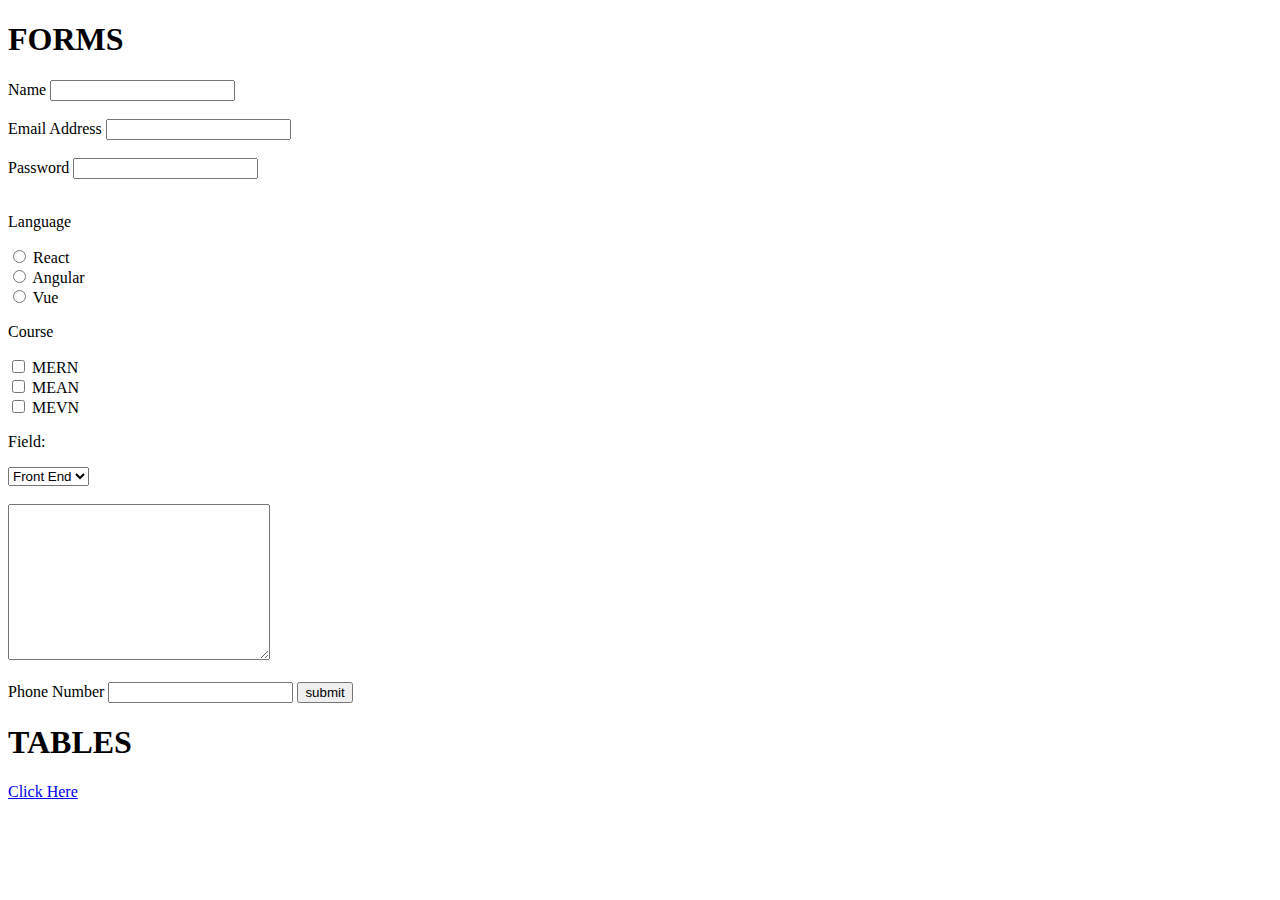
<file: index.html>
<!DOCTYPE html>
<html lang="en">

<head>
    <meta charset="UTF-8">
    <meta http-equiv="X-UA-Compatible" content="IE=edge">
    <meta name="viewport" content="width=device-width, initial-scale=1.0">
    <title>Document</title>
</head>

<body>
    <h1>FORMS</h1>
    <form action="index2.html">
        <label for="name">Name </label>
        <input type="text" id="name" name="name"><br><br>
        <label for="email">Email Address </label>
        <input type="email" name="email" id="email" required><br><br>
        <label for="password">Password </label>
        <input type="password" name="password" id="password"><br><br>
        <p>Language</p>
        <input type="radio" name="language" id="react">
        <label for="react">React</label><br>
        <input type="radio" name="language" id="angular">
        <label for="angular">Angular</label><br>
        <input type="radio" name="language" id="vue">
        <label for="vue">Vue</label><br>
        <p>Course</p>
        <input type="checkbox" name="course" id="mern" required>
        <label for="mern">MERN</label><br>
        <input type="checkbox" name="course" id="mean" required>
        <label for="mean">MEAN</label><br>
        <input type="checkbox" name="course" id="mevn">
        <label for="mevn">MEVN</label><br>
        <p>Field:</p>
        <select name="field" id="field">
            <option value="frontend" selected>Front End</option>
            <option value="Backend">Back End</option>
            <option value="Full Stack">Full Stack</option>
        </select><br><br>
        <textarea name="textarea" id="textarea" cols="30" rows="10">

    </textarea>
        <br><br>
        <label for="phoneno">Phone Number</label>
        <input type="tel" id="phoneno" name="phoneno" maxlength="10">
        <input type="submit" value="submit">
    </form>
    <h1>TABLES</h1>
    <a href="index3.html">Click Here</a>


</body>

</html>
</file>
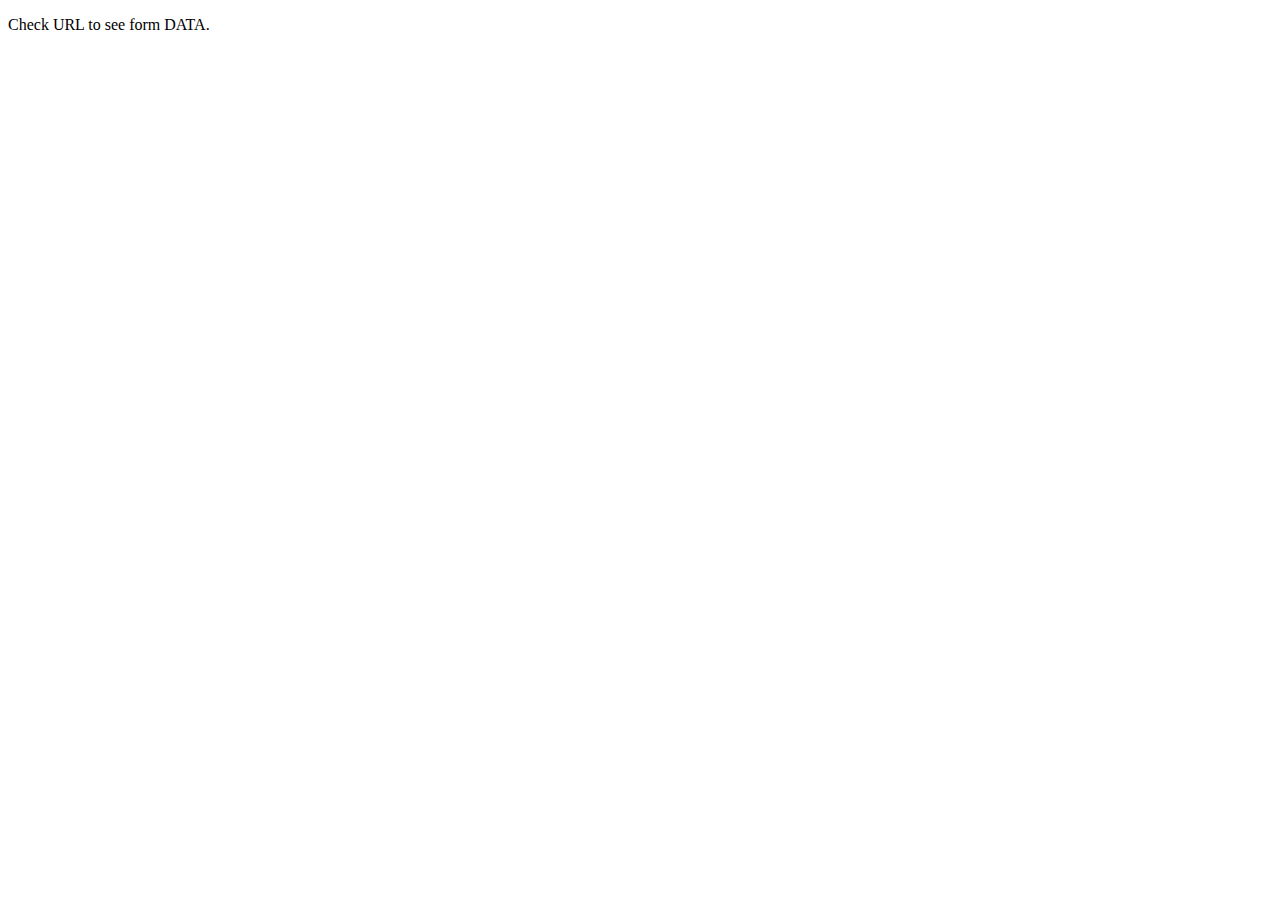
<file: index2.html>
<!DOCTYPE html>
<html lang="en">
<head>
    <meta charset="UTF-8">
    <meta http-equiv="X-UA-Compatible" content="IE=edge">
    <meta name="viewport" content="width=device-width, initial-scale=1.0">
    <title>Document</title>
</head>
<body>
    <p>Check URL to see form DATA.</p>
</body>
</html>
</file>
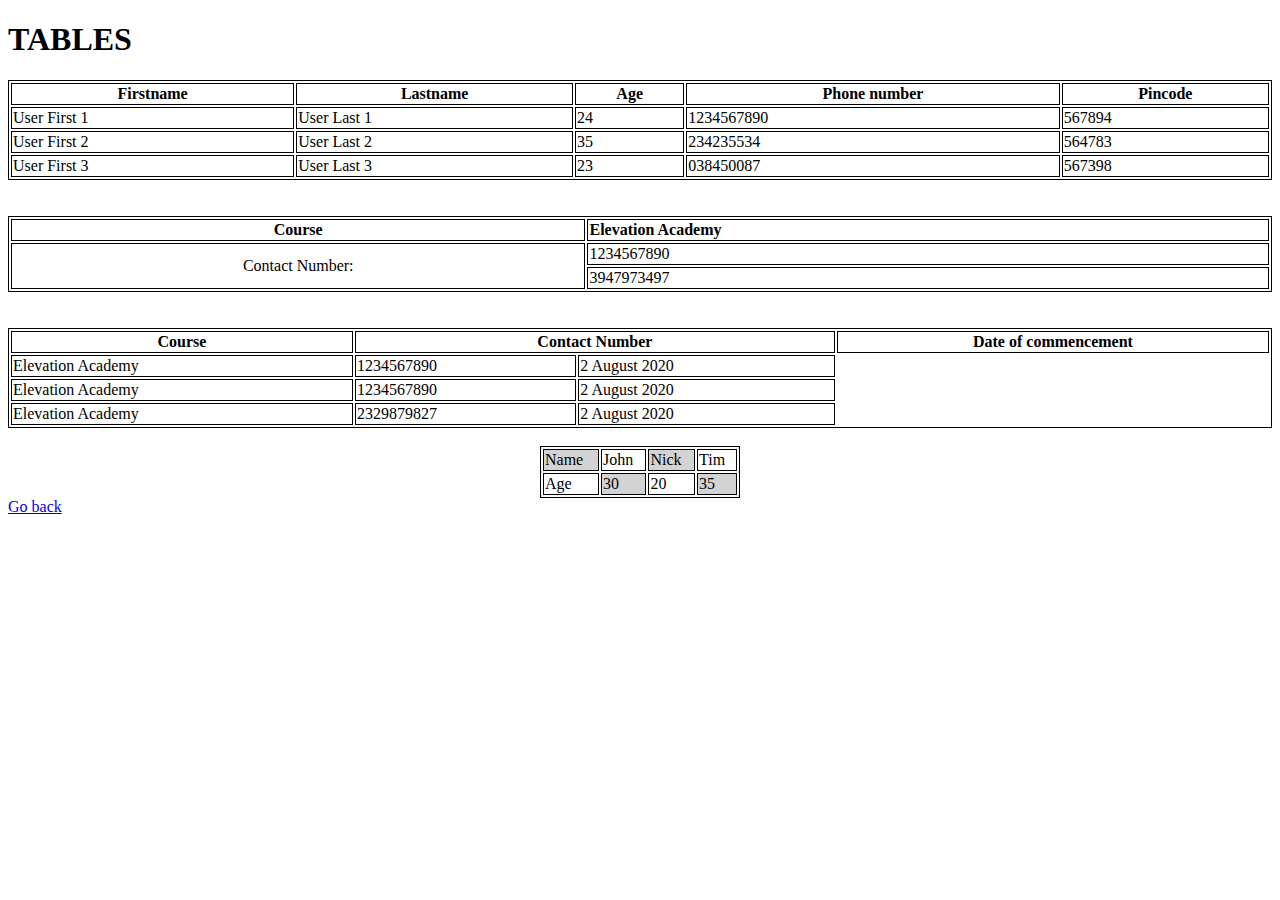
<file: index3.html>
<!DOCTYPE html>
<html lang="en">

<head>
    <meta charset="UTF-8">
    <meta http-equiv="X-UA-Compatible" content="IE=edge">
    <meta name="viewport" content="width=device-width, initial-scale=1.0">
    <title>Document</title>
    <link rel="stylesheet" href="index.css">
</head>

<body>
    <h1>TABLES</h1>
    <table>
        <tr>
            <th>Firstname</th>
            <th>Lastname</th>
            <th>Age</th>
            <th>Phone number</th>
            <th>Pincode</th>
        </tr>
        <tr>
            <td>User First 1</td>
            <td>User Last 1</td>
            <td>24</td>
            <td>1234567890</td>
            <td>567894</td>
        </tr>
        <tr>
            <td>User First 2</td>
            <td>User Last 2</td>
            <td>35</td>
            <td>234235534</td>
            <td>564783</td>
        </tr>
        <tr>
            <td>User First 3</td>
            <td>User Last 3</td>
            <td>23</td>
            <td>038450087</td>
            <td>567398</td>
        </tr>
    </table>
    <br><br>
    <table style="width: 100%;">
        <tr>
            <th style="text-align: center;">Course</th>
            <th style="text-align: left;">Elevation Academy</th>
        </tr>
        <tr>
            <td rowspan="2" style="text-align: center;">Contact Number:</td>
            <td>1234567890</td>
        </tr>
        <tr>
            <td>3947973497</td>
        </tr>
    </table>
    <br><br>
    <table>
        <tr>
            <th>Course</th>
            <th colspan="2">Contact Number</th>
            <th>Date of commencement</th>
        </tr>
        <tr>
            <td>Elevation Academy</td>
            <td>1234567890</td>
            <td>2 August 2020</td>            
        </tr>
        <tr>
            <td>Elevation Academy</td>
            <td>1234567890</td>
            <td>2 August 2020</td>
        </tr>
        <tr>
            <td>Elevation Academy</td>
            <td>2329879827</td>
            <td>2 August 2020</td>
        </tr>
    </table>
    <br>
    <table style="width: 200px;" align="center">
            <tr>
                <td bgcolor="lightgrey">Name</td>
                <td>John</td>
                <td bgcolor="lightgrey">Nick</td>
                <td>Tim</td>
            </tr>
            <tr>
                <td>Age</td>
                <td bgcolor="lightgrey">30</td>
                <td>20</td>
                <td bgcolor="lightgrey">35</td>
            </tr>
    </table>
    <a href="index.html">Go back</a>
</body>

</html>
</file>
<file: index.css>
table{
    width: 100%;
}

table,th, td{
    border: 1px solid black;
}
</file>
